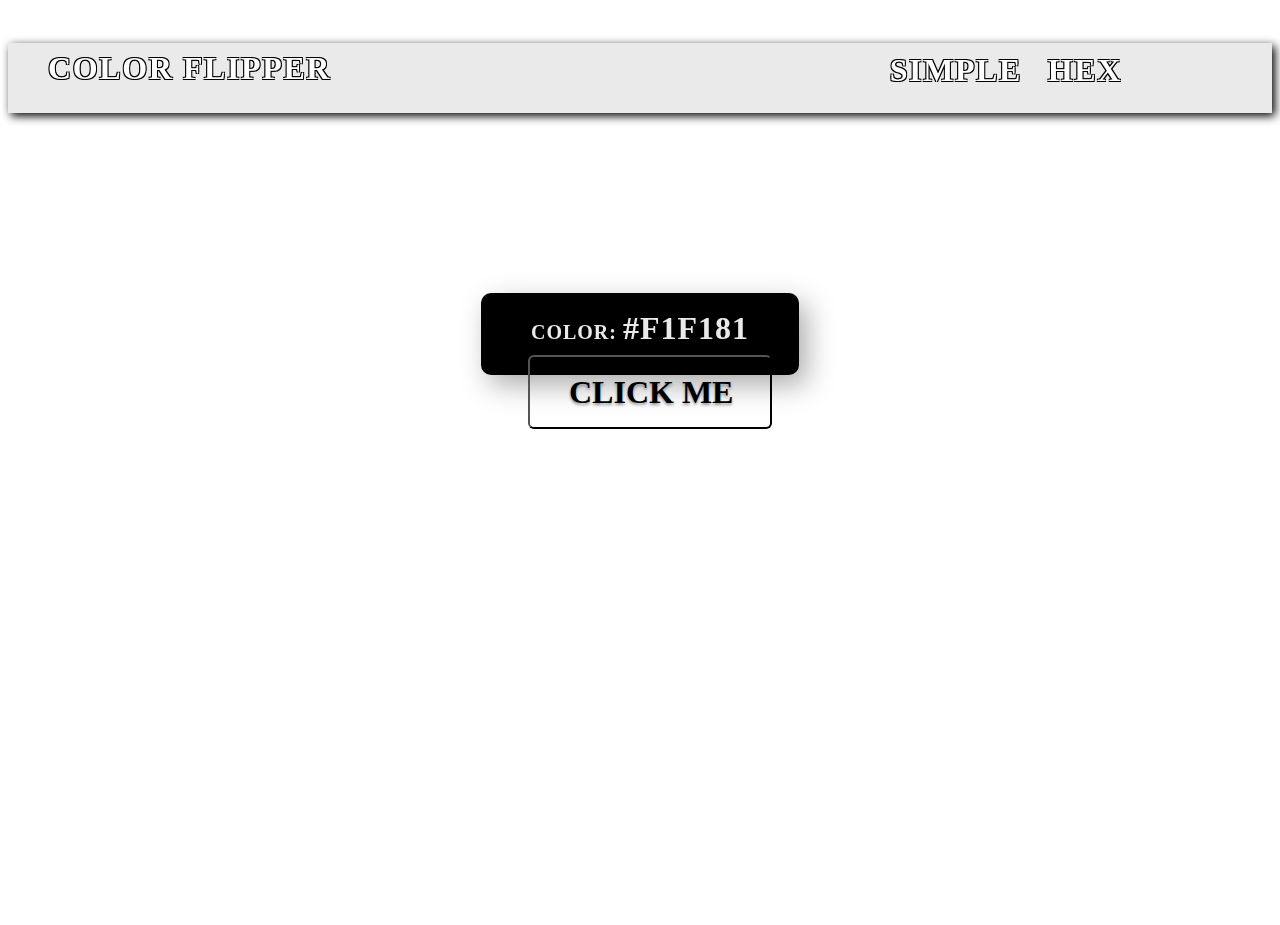
<file: index.html>
<!DOCTYPE html>
<html lang="en">
<head>
    <meta charset="UTF-8">
    <meta http-equiv="X-UA-Compatible" content="IE=edge">
    <meta name="viewport" content="width=device-width, initial-scale=1.0">
    <title>Color Flipper</title>
    <link rel ="stylesheet"  href="style.css">
 
 
</head>
<body>

<nav>
<div class="nav-center">
<h4>Color Flipper<h4>
<ul class="nav-links"> 
<li>
        <a href="index.html" id="link1">Simple</a>
</li>
<li>
        <a href="hex.html" id="link2">Hex</a>
</li>
</ul>
</div>
</nav> 

<main>
    <div class="container">
    
        <h2>
        Color:
        <span class="color">#f1f181</span>
        </h2>

    </div>
    <div class="buttonss">
        <button class="btn-btn-hero" id="btn">
           <h3> Click me </h3>
     </button> <!--- the span and id used here is later used in js-->
    </div>
 
</main>

<script src ="script.js"></script>
</body>
</html>
</file>
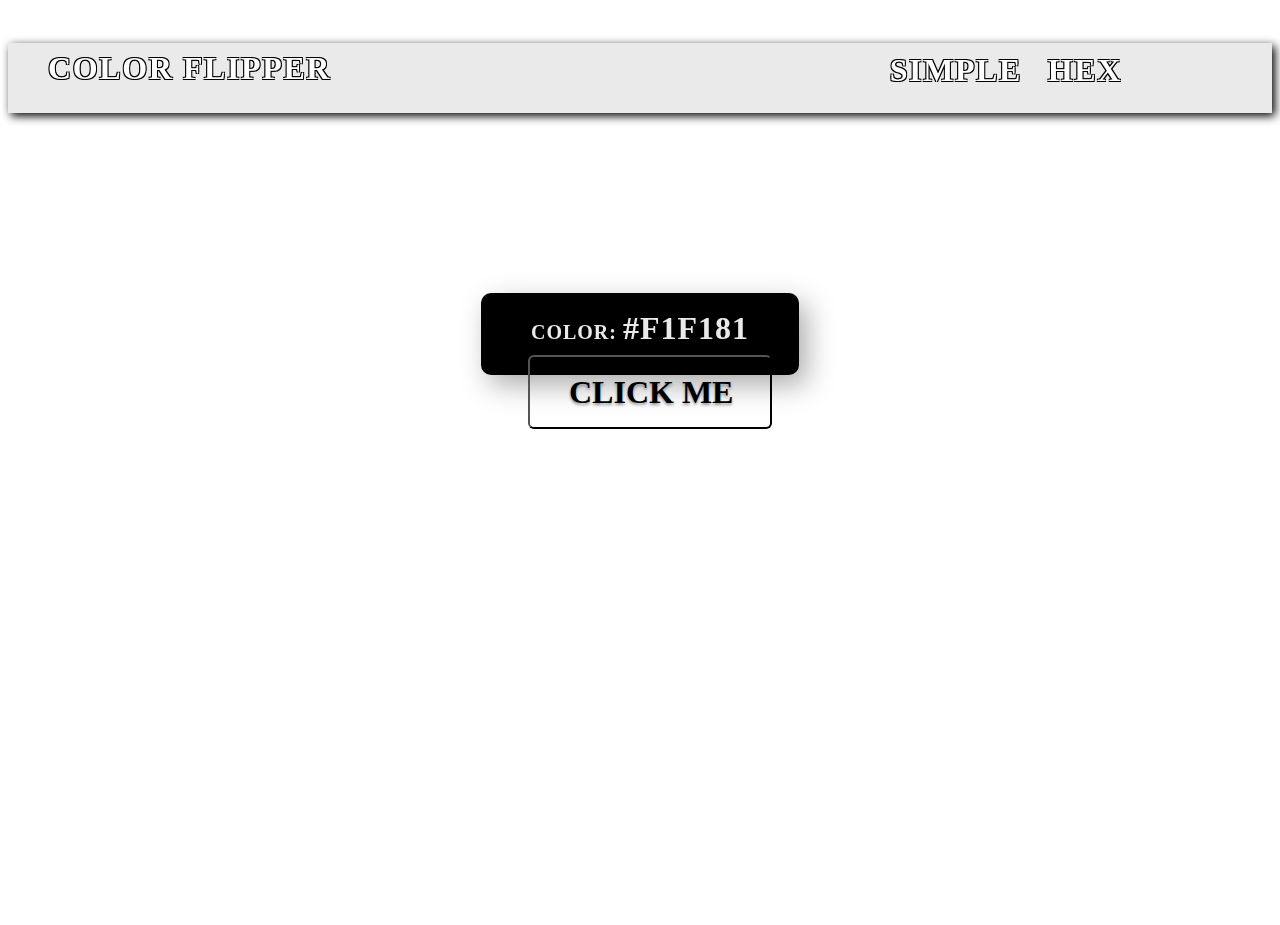
<file: hex.html>
<!DOCTYPE html>
<html lang="en">
<head>
    <meta charset="UTF-8">
    <meta http-equiv="X-UA-Compatible" content="IE=edge">
    <meta name="viewport" content="width=device-width, initial-scale=1.0">
    <title>Color Flipper</title>
    <link rel ="stylesheet"  href="hex.css">
 
 
</head>
<body>

<nav>
<div class="nav-center">
<h4>Color Flipper<h4>
<ul class="nav-links"> 
<li>
        <a href="index.html" id="link1">Simple</a>
</li>
<li>
        <a href="hex.html" id="link2">Hex</a>
</li>
</ul>
</div>
</nav> 

<main>
    <div class="container">
    
        <h2>
        Color:
        <span class="color">#f1f181</span>
        </h2>

    </div>
    <div class="buttonss">
        <button class="btn-btn-hero" id="btn">
           <h3> Click me </h3>
     </button> <!--- the span and id used here is later used in js-->
    </div>
 
</main>

<script src ="hex.js"></script>
</body>
</html>
</file>
<file: style.css>
*,*::before,*::after
 {
font-family: 'Montserrat';
font-style: normal;
font-weight: 700;
font-size: 32px;
line-height: 51px;
text-shadow: 0px 2px 3px rgba(0, 0, 0, 0.4);
  
}

 
.nav-center
{
padding-right: -20px;
padding-left: 40px;
background-color:#EAEAEA;
height:70px;
filter: drop-shadow(3px 3px 5px black);
}

 .nav-center h4
 {
 
display: flex;
align-items: center;
text-align: center;
letter-spacing: 0.05em;
text-transform: uppercase;
color:white; text-shadow: -1px -1px 0 black, 1px -1px 0 black, -1px 1px 0 black, 1px 1px 0 black;
 
}
.nav-center #link1
{position: absolute;
right: 250px;
top: 2px;
display: flex;
align-items: center;
text-align: center;
letter-spacing: 0.05em;
text-transform: uppercase;
color:white;
text-shadow: -1px -1px 0 black, 1px -1px 0 black, -1px 1px 0 black, 1px 1px 0 black;
}
.nav-center #link2
{
position: absolute;
right:150px;
top: 2px;
display: flex;
align-items: center;
text-align: center;
letter-spacing: 0.05em;
text-transform: uppercase;
color:white;
text-shadow: -1px -1px 0 black, 1px -1px 0 black, -1px 1px 0 black, 1px 1px 0 black;
}
.nav-links a
{
text-decoration: none;
}
.nav-links li
{
list-style: none;
}
.nav-links #link1:hover{
    color:yellow;
}
.nav-links #link2:hover{
    color: aqua;
}
main {
    min-height: calc(100vh - 3rem);
    display: grid;
    place-items: center;
  } 
main .container  
{
 
filter: drop-shadow(8px 10px 14px #ACACAC);
background:black;
border-radius: 10px;
text-align: center;}
.container h2
{
font-size: 20px;
align-items: center;
text-align: center;
letter-spacing: 0.05em;
text-transform: uppercase;
color: #EAEAEA;
margin-left:50px;
margin-right:50px;

margin-top:10px;
text-shadow: -1px -1px 0 black, 1px -1px 0 black, -1px 1px 0 black, 1px 1px 0 black;}

.buttonss >button
{display: flex;
flex-direction: row;
align-items: flex-start;
padding: 15.198px 36.4753px;
gap: 15.2px;
position: absolute;
width: 244px;
height: 74px;

left: calc(50% - 244px/2 - 0.02px);
top:350px;
background-color:transparent;
 border-color: black;
border-radius: 6.07921px;}

.buttonss .btn-btn-hero{

font-family: 'Rubik';
font-style: normal;
font-weight: 500;
font-size: 30px;
line-height: 36px;
display: flex;
align-items: center;
text-align: center;
text-transform: uppercase;
margin-left:10px;
padding-left:39px;
color: #FFFFFF;
margin-top: 5px;
}

.btn-btn-hero h3{
    color:black;
}
</file>
<file: hex.css>
*,*::before,*::after
{
font-family: 'Montserrat';
font-style: normal;
font-weight: 700;
font-size: 32px;
line-height: 51px;
text-shadow: 0px 2px 3px rgba(0, 0, 0, 0.4);
 
}


.nav-center
{
padding-right: -20px;
padding-left: 40px;
background-color:#EAEAEA;
height:70px;
filter: drop-shadow(3px 3px 5px black);
}

.nav-center h4
{

display: flex;
align-items: center;
text-align: center;
letter-spacing: 0.05em;
text-transform: uppercase;
color:white; text-shadow: -1px -1px 0 black, 1px -1px 0 black, -1px 1px 0 black, 1px 1px 0 black;

}
.nav-center #link1
{position: absolute;
right: 250px;
top: 2px;
display: flex;
align-items: center;
text-align: center;
letter-spacing: 0.05em;
text-transform: uppercase;
color:white;
text-shadow: -1px -1px 0 black, 1px -1px 0 black, -1px 1px 0 black, 1px 1px 0 black;
}
.nav-center #link2
{
position: absolute;
right:150px;
top: 2px;
display: flex;
align-items: center;
text-align: center;
letter-spacing: 0.05em;
text-transform: uppercase;
color:white;
text-shadow: -1px -1px 0 black, 1px -1px 0 black, -1px 1px 0 black, 1px 1px 0 black;
}
.nav-links a
{
text-decoration: none;
}
.nav-links li
{
list-style: none;
}
.nav-links #link1:hover{
   color:yellow;
}
.nav-links #link2:hover{
   color: aqua;
}
main {
   min-height: calc(100vh - 3rem);
   display: grid;
   place-items: center;
 } 
main .container  
{

filter: drop-shadow(8px 10px 14px #ACACAC);
background:black;
border-radius: 10px;
text-align: center;}
.container h2
{
font-size: 20px;
align-items: center;
text-align: center;
letter-spacing: 0.05em;
text-transform: uppercase;
color: #EAEAEA;
margin-left:50px;
margin-right:50px;

margin-top:10px;
text-shadow: -1px -1px 0 black, 1px -1px 0 black, -1px 1px 0 black, 1px 1px 0 black;}

.buttonss >button
{display: flex;
flex-direction: row;
align-items: flex-start;
padding: 15.198px 36.4753px;
gap: 15.2px;
position: absolute;
width: 244px;
height: 74px;

left: calc(50% - 244px/2 - 0.02px);
top:350px;
background-color:transparent;
border-color: black;
border-radius: 6.07921px;}

.buttonss .btn-btn-hero{

font-family: 'Rubik';
font-style: normal;
font-weight: 500;
font-size: 30px;
line-height: 36px;
display: flex;
align-items: center;
text-align: center;
text-transform: uppercase;
margin-left:10px;
padding-left:39px;
color: #FFFFFF;
margin-top: 5px;
}

.btn-btn-hero h3{
   color:black;
}
</file>
